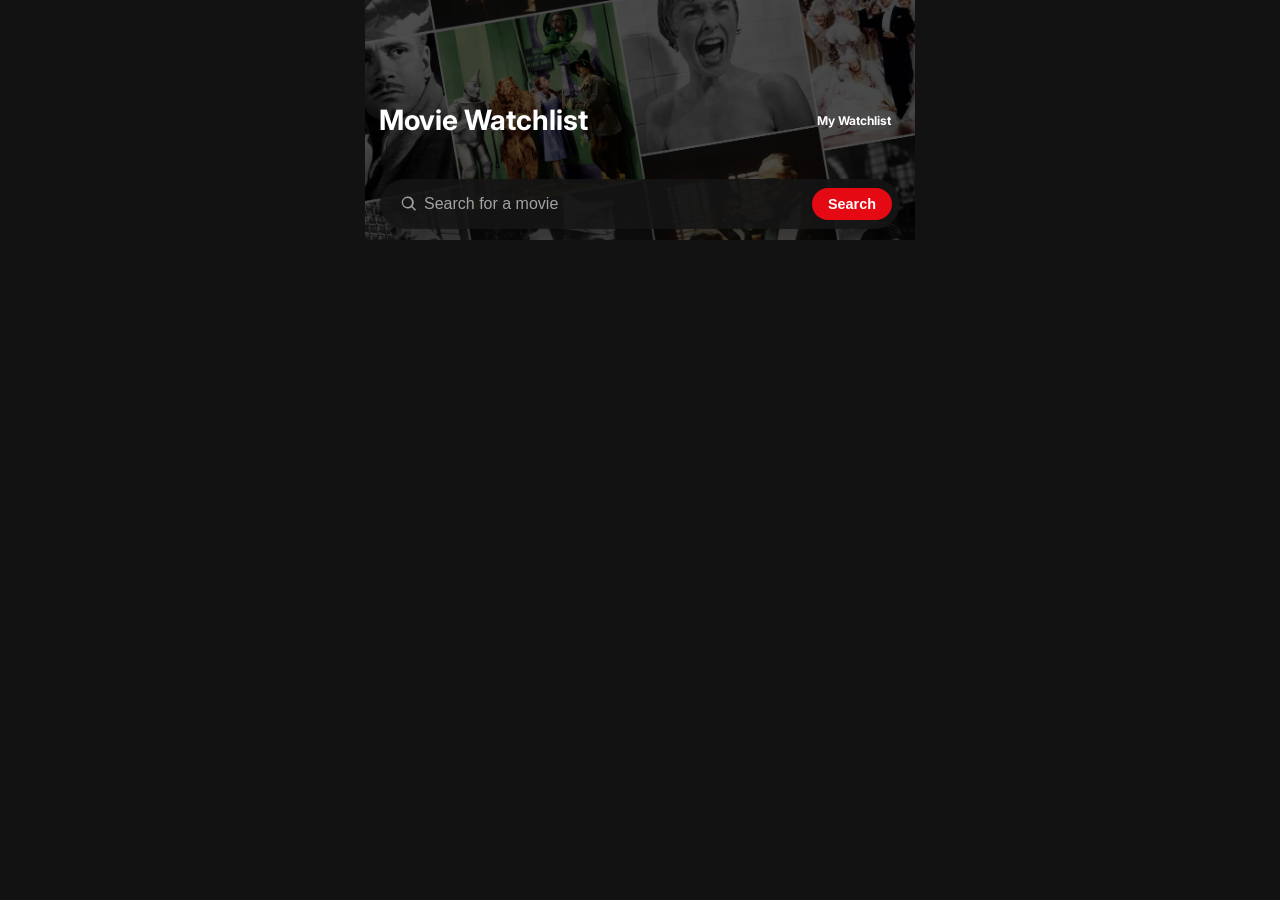
<file: index.html>
<!DOCTYPE html>
<html lang="en">
<head>
  <meta charset="UTF-8" />
  <title>Movie Watchlist</title>
  <meta name="viewport" content="width=device-width,initial-scale=1" />
  <meta name="description" content="" />
  <link rel="stylesheet" type="text/css" href="style.css" />

  <!-- Font: Inter -->
  <link rel="preconnect" href="https://fonts.googleapis.com">
  <link rel="preconnect" href="https://fonts.gstatic.com" crossorigin>
  <link href="https://fonts.googleapis.com/css2?family=Inter:ital,opsz,wght@0,14..32,100..900;1,14..32,100..900&display=swap" rel="stylesheet">

  <link rel="icon" href="favicon.png">
</head>

<!-- 

Figma
https://www.figma.com/design/jhFRdFIdHpRxsDznNXtpXw/Movie-Watchlist?node-id=2-17&t=CZHZvAWLQSKmWf6z-0

https://www.figma.com/design/b2h2mh1nIcMpSUXEK2GlmB/Movie-Watchlist--Copy-?node-id=0-1&p=f&t=yLkZXfe3Rxf3F7dR-0


-->

<body>
  <main>
    <header>
      <div class="img-container">
        <img 
          src="./assets/movie-scene-banner.avif"
          class="banner-img"
          alt="tiles of classic movies"
        >
        <h1>Movie Watchlist</h1>
        <!-- <div class="marquee"><h1 class="site-title">Now Playing</h1></div> -->
        <nav>
          <a href="watchlist.html">My Watchlist</a>
        </nav>
        <form id="movie-search-form">
          <div class="input-wrapper">
          <!-- Magnifying glass icon -->
            <svg
              class="search-icon"
              xmlns="http://www.w3.org/2000/svg"
              viewBox="0 0 24 24"
              aria-hidden="true"
            >
              <path d="M10 2a8 8 0 105.293 14.293l4.707 4.707 1.414-1.414-4.707-4.707A8 8 0 0010 2zm0 2a6 6 0 110 12 6 6 0 010-12z"/>
            </svg>
          <label for="movie-search" class="sr-only ">Search for a movie</label>
          <input type="search" id="movie-search" name="q" placeholder="Search for a movie">
          </div>
          <button id="search-btn" type="submit">Search</button>
        </form>
      </div>
      
      
    </header>
    <section id="search-results-container"></section>
  </main>

  <script src="app.js"></script>
</body>
</html>
</file>
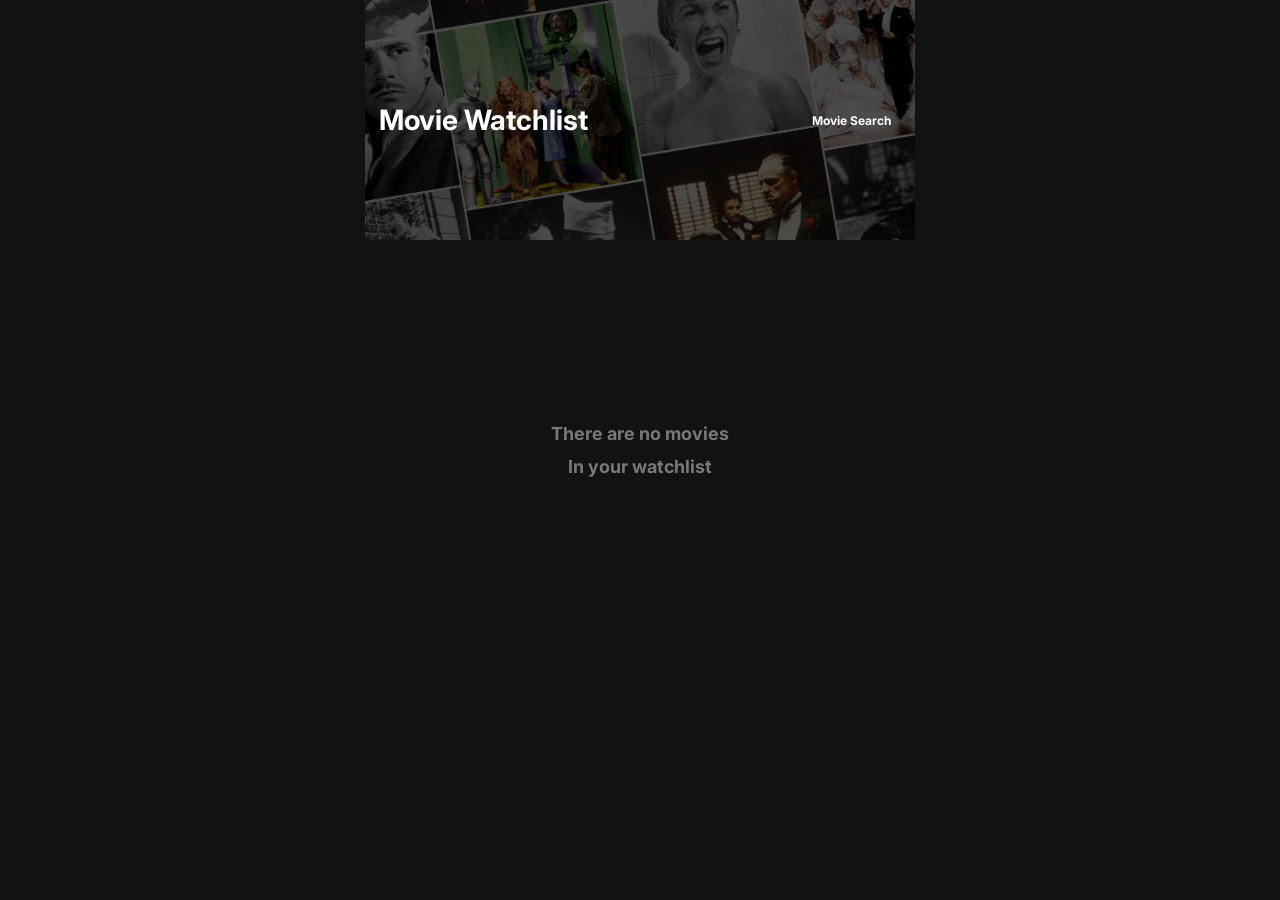
<file: watchlist.html>
<!DOCTYPE html>
<html lang="en">
<head>
  <meta charset="UTF-8" />
  <title>Movie Watchlist</title>
  <meta name="viewport" content="width=device-width,initial-scale=1" />
  <meta name="description" content="" />
  <link rel="stylesheet" type="text/css" href="style.css" />

  <!-- Font: Inter -->
  <link rel="preconnect" href="https://fonts.googleapis.com">
  <link rel="preconnect" href="https://fonts.gstatic.com" crossorigin>
  <link href="https://fonts.googleapis.com/css2?family=Inter:ital,opsz,wght@0,14..32,100..900;1,14..32,100..900&display=swap" rel="stylesheet">

  <link rel="icon" href="favicon.png">
</head>
<body>
  <main>
    <header>
      <div class="img-container">
        <img 
          src="./assets/movie-scene-banner.avif"
          class="banner-img"
          alt="tiles of classic movies"
        >
        <h1>Movie Watchlist</h1>
        <nav>
          <a href="index.html">Movie Search</a>
        </nav>
      </div>
      
      
    </header>
    <section id="watchlist-container"></section>
  </main>

  <script src="app.js"></script>
</body>
</html>
</file>
<file: style.css>
/* 

********************

TODO

********************

  -how to make a light or dark mode dependent on what the device is set to
    https://www.google.com/search?q=how+to+make+a+light+or+dark+mode+dependent+on+what+the+device+is+set+to&rlz=1C1UEAD_enUS1111US1112&oq=how+to+make+a+light+or+dark+mode+dependent+on+what+the+device+is+set+to&gs_lcrp=EgZjaHJvbWUyBggAEEUYOTIHCAEQIRiPAtIBCTI2Mzk4ajFqN6gCCLACAfEFJNKl8f9fkW8&sourceid=chrome&ie=UTF-8

  -Maybe make 'Find your film' and 'My Watchlist' to be a toggle

  -make alt text for missing posters look better



    */

    


/* 

********************

GLOBAL SETTINGS

********************

*/

* {
  margin: 0;
  box-sizing: border-box; 
}

/* 

********************

VARIABLES 

********************

*/

/* 

********************

LAYOUT STRUCTURE 

********************

*/

body {
  background-color: #121212;
}

main {
  max-width: 550px;
  margin: auto;
}

/* 

********************

TYPOGRAPHY 

********************

*/
h1,
nav a {
  color: white;
  font-family: "Inter", sans-serif;
  position: absolute;
  inset: 0;
  display: flex;
  align-items: center;
  
}

h1 {
  font-size: 1.75rem;
  font-weight:bolder; 
  margin: .50em;
}

nav a {
  justify-content: right;
  font-size: .75rem;
  margin: 2em;
  text-decoration: none;
  font-weight: bold;
}


.marquee::before {
  content: "";
  position: absolute;
  inset: -14px;
  border-radius: 10px;
  background:
    radial-gradient(circle, #f4e9d8 35%, transparent 36%) repeat;
  background-size: 20px 20px;
  opacity: 0.8;
  z-index: -1;
  filter: drop-shadow(0 0 4px rgba(244, 233, 216, 0.4));
}

.site-title {
  font-family: 'Bebas Neue', 'Oswald', sans-serif;
  font-size: 3.2rem;
  letter-spacing: 0.35em;
  padding-left: 0.35em; /* optical centering */
  text-transform: uppercase;
  color: #f4e9d8;
  margin: 0;
}

@keyframes marquee-flicker {
  0%, 100% { opacity: 1; }
  97% { opacity: 0.95; }
  98% { opacity: 0.85; }
  99% { opacity: 1; }
}

.site-title {
  animation: marquee-flicker 6s infinite;
}
/* 

********************

COMPONENTS 

********************

*/

/* IMAGES */

.banner-img {
  width: 100%;
  height: 100%;
  object-fit: cover;
  object-position: top;
  display: block;
  opacity: 0.3;
}

.img-container {
  width: 100%;
  height: 26.7vh;
  overflow: hidden;
  background-color: black;
  display: inline-block;
  position: relative;
}

/* FORM */

/* form {
  position: absolute;
  left: 50%;
  top: 85%;
  transform: translate(-50%, -50%);
  padding: 1.5rem;
  border-radius: 8px;
  box-shadow: 0 10px 30px rgba(0,0,0,0.2);
  z-index: 10;
  display: flex;
  align-items: center;
  gap: 0.5rem;

  background: rgba(20, 20, 20, 0.9);
  padding: 0.75rem;
  border-radius: 999px; 
  box-shadow: 0 12px 30px rgba(0,0,0,0.35);
} */

form {
  position: absolute;
  left: 50%;
  top: 85%;
  transform: translate(-50%, -50%);

  width: calc(100% - 1.5rem); /* 👈 mobile-safe */
  max-width: 520px;

  display: flex;
  align-items: center;
  gap: 0.5rem;

  padding: 0.5rem;
  background: rgba(20, 20, 20, 0.9);
  border-radius: 999px;
  box-shadow: 0 12px 30px rgba(0,0,0,0.35);
}


/* INPUT */

input {
  /* display: inline; */
  width: 100%;
  max-width: 28rem;
  flex: 1;
  background: transparent;
  border: none;
  outline: none;

  color: white;
  font-size: 1rem;
  padding: 0.5rem 0.75rem;

  /* width: 100%; */
  padding-left: 2.25rem; /* 👈 space for icon */
}

.input-wrapper {
  position: relative;
  flex: 1 1 auto;
  max-width: 100%;
  min-width: 0;
}

.search-icon {
  position: absolute;
  left: 0.75rem;
  top: 50%;
  transform: translateY(-50%);
  width: 18px;
  height: 18px;
  fill: rgba(255, 255, 255, 0.6);
  pointer-events: none; /* input still clickable */
}

input:-webkit-autofill {
  background-color: black !important;
  color: white !important;
}

input {
  background-color: transparent;
  color: white;
  caret-color: white;
}

input::placeholder {
  color: rgba(255, 255, 255, 0.6);
}

/* Chrome / Edge autofill fix */
input:-webkit-autofill,
input:-webkit-autofill:hover,
input:-webkit-autofill:focus,
input:-webkit-autofill:active {
  -webkit-box-shadow: 0 0 0 1000px rgba(20, 20, 20, 0.9) inset;
  -webkit-text-fill-color: white;
  transition: background-color 9999s ease-in-out 0s;
}

/* BUTTON */

#search-btn {
  background: #e50914; /* Netflix red */
  color: white;
  border: none;
  border-radius: 999px;

  padding: 0.5rem 1rem;
  font-size: 0.9rem;
  font-weight: 600;

  cursor: pointer;
  transition: background 0.2s ease, transform 0.1s ease;

  flex-shrink: 0;
}

#search-btn:hover {
  background: #f40612;
}

#search-btn:active {
  transform: scale(0.96);
}

@media (max-width: 360px) {
  #search-btn {
    font-size: 0.8rem;
    padding: 0.4rem 0.75rem;
  }
}

/* watchlist btn */

.watchlist-btn {
  align-self: flex-start;

  background: transparent;
  color: #cfcfcf;
  border: 1px solid #3a3a3a;
  border-radius: 999px;

  padding: 0.35rem 0.75rem;
  font-family: "Inter", sans-serif;
  font-size: 0.75rem;
  font-weight: 600;

  cursor: pointer;
  transition:
    background 0.2s ease,
    color 0.2s ease,
    border-color 0.2s ease,
    transform 0.1s ease;
}

.watchlist-btn:hover {
  background: #2a2a2a;
  border-color: #555;
  color: #ffffff;
}

.watchlist-btn:active {
  transform: scale(0.95);
}

.watchlist-btn[aria-pressed="true"] {
  background: #e50914; /* Netflix red */
  border-color: #e50914;
  color: #ffffff;
}

.watchlist-btn[aria-pressed="true"]:hover {
  background: #f40612;
}

/* new watchlist */
.watchlist-btn {
  cursor: pointer;
  padding: 0.5rem 1rem;
  border-radius: 6px;
  border: 1px solid #555;
  background: transparent;
  color: #ccc;
}

.watchlist-btn.active {
  background: #2e7d32;
  color: white;
  border-color: #2e7d32;
}
/* search-results-container */





/* Layout */
.movie-container {
  width: 100%;
  margin: 1.5rem auto;
  display: flex;
  gap: 1.25rem;
  background: #1f1f1f;
  padding: 1rem;
  border-radius: 12px;
  box-shadow: 0 6px 20px rgba(0, 0, 0, 0.35);
}

/* Poster */
.movie-poster-container {
  width: 140px;
  flex-shrink: 0;
}

.movie-poster {
  width: 100%;
  border-radius: 8px;
  object-fit: cover;
}

/* Info */
.movie-info-container {
  /* flex: 1; */
  display: flex;
  flex-direction: column;
  gap: 0.5rem;
}

/* Title + rating */
.movie-title-container {
  display: flex;
  align-items: center;
  justify-content: space-between;
  /* border: 1px solid red; */
}

.movie-title {
  font-family: "Inter", sans-serif;
  font-size: 1.2rem;
  font-weight: 600;
  color: #ffffff;
  margin: 0;
}

.movie-stats {
  font-family: "Inter", sans-serif;
  font-size: 0.8rem;
  color: #cfcfcf;
}

/* Meta row */
.movie-stats {
  display: flex;
  gap: 1rem;
  margin-top: 0.25rem;
}

.movie-stats span {
  background: #2a2a2a;
  padding: 0.25rem 0.5rem;
  border-radius: 6px;
  font-size: 0.7rem;
  white-space: nowrap;
}

/* Description */
.movie-description-container p {
  margin-top: 0.5rem;
  font-size: 0.85rem;
  line-height: 1.5;
  color: #dddddd;
}

.no-search-results {
  color: #787878;
  font-family: "Inter", sans-serif;
  font-weight: bold;
  font-size: 1.125rem;
  text-align: center;
  position: absolute;
  top: 50%;
  left: 50%;
  transform: translate(-50%, -50%);
}

.no-search-results span {
  display: block;
  margin-top: 0.75rem; /* 👈 controls spacing cleanly */
}

/* Small screens */
@media (max-width: 600px) {
  .movie-container {
    flex-direction: column;
    align-items: center;
    text-align: center;
  }

  .movie-poster-container {
    width: 180px;
  }

  .movie-title-container {
    flex-direction: column;
    gap: 0.25rem;
  }

  .movie-stats.flex {
    justify-content: center;
    flex-wrap: wrap;
  }
}

.movie-description {
  font-family: "Inter", sans-serif;
}

.space-between {
  justify-content: space-between;
}

/* .test {
  border: 1px solid red;
} */





/* 

********************

UTILITIES 

********************

*/

.sr-only {
    position: absolute !important;
    width: 1px !important;
    height: 1px !important;
    padding: 0 !important;
    margin: -1px !important;
    overflow: hidden !important;
    clip: rect(0, 0, 0, 0) !important;
    border: 0 !important;
}

/* 

********************

MEDIA QUERIES

********************

*/
</file>
